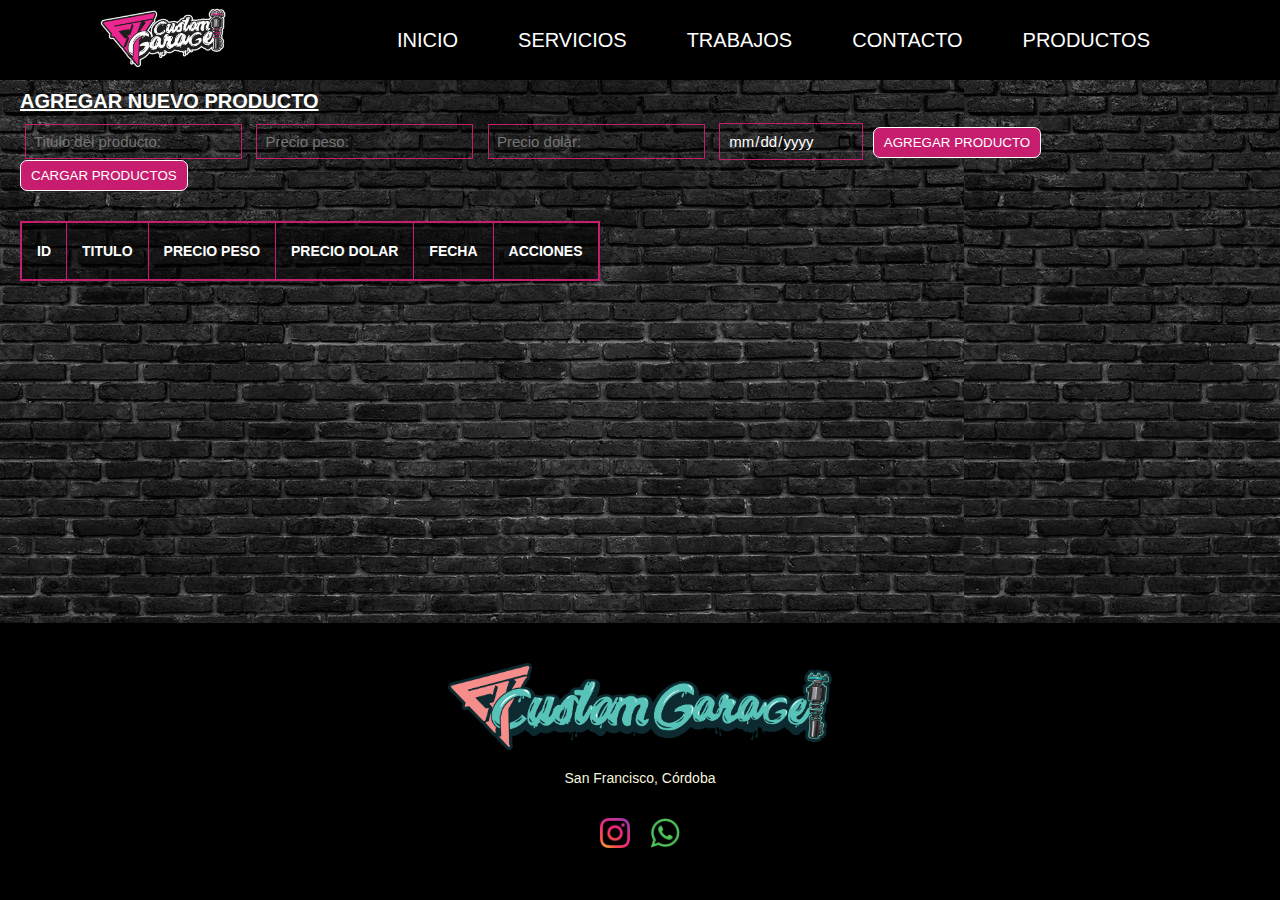
<file: productos.html>
<!DOCTYPE html>
<html lang="es">
<head>
    <meta charset="UTF-8">
    <meta name="viewport" content="width=device-width, initial-scale=1.0">
    <title>FK Custom Garage</title>
    <link rel="stylesheet" href="style.css">
    <link rel="icon" type="image/x-icon" href="img/icono.png">
    <link href='https://unpkg.com/boxicons@2.1.4/css/boxicons.min.css' rel='stylesheet'>
</head>
<body>
    <header>
        <div class="logo">
            <img src="img/logoFKrosa.png" alt="logo">
        </div>
        <div class="menu2">
            <div class="line"></div>
            <div class="line"></div>
            <div class="line"></div>
        </div>

        <nav class="menu">
            <ul>
             <li><a href="index.html">INICIO</a></li>
             <li><a href="#servicios">SERVICIOS</a></li>
             <li><a href="#trabajos">TRABAJOS</a></li>
             <li><a href="#contacto">CONTACTO</a></li>
             <li><a href="productos.html">PRODUCTOS</a></li>
            </ul>
        </nav>
    </header>
    
    <main>
        <section class="contenedor-tabla">
           <h2 class="crud-title">AGREGAR NUEVO PRODUCTO</h2>
           <form id="productForm">
                <input class="input-label" id="titulo" type="text" name="titulo" placeholder="Titulo del producto:" required>
                <input class="input-label" id="precioPeso" type="number" name="precioPeso" placeholder="Precio peso:" required>
                <input class="input-label" id="precioDolar" type="number" name="precioDolar" placeholder="Precio dolar:" required>
                <input class="input-label" id="fecha" type="date" name="fecha" placeholder="YYYY-MM-DD" required>
                <button type="submit">AGREGAR PRODUCTO</button>
                
            </form>

            <div id="editForm" style="display: none;" class="modificar">  
                <form action="javascript:none" class="formularioModificado">
                     <input class="input-label" type="text" id="editIdcod" placeholder="Ingrese un id nuevo">
                     <input class="input-label" id="editTitulo" type="text" name="editTitulo" placeholder="Titulo del producto:" required>
                     <input class="input-label" id="editPrecioPeso" type="number" name="editPrecioPeso" placeholder="Precio peso:" required>
                     <input class="input-label" id="editPrecioDolar" type="number" name="editPrecioDolar" placeholder="Precio dolar:" required>
                     <input class="input-label" id="editFecha" type="date" name="editFecha" placeholder="YYYY-MM-DD" required>
                     <button class="guardarBtn" onclick="modificarProducto('editIdcod', 'editTitulo', 'editPrecioPeso', 'editPrecioDolar', 'editFecha')">Guardar Cambios</button>
                     <button type="button" id="cancelEditBtn">Cancelar</button>

                </form>
           </div>
 
           

            <button id="cargarProdBtn">CARGAR PRODUCTOS</button>
            <table id="prodTable">
              <thead>
                   <tr>
                     <th>ID</th>
                     <th>TITULO</th>
                     <th>PRECIO PESO</th>
                     <th>PRECIO DOLAR</th>
                     <th>FECHA</th>
                     <th>ACCIONES</th>
                   </tr>
              </thead>
              <tbody id="productTbody">
                     
              </tbody>
         </table>
         
        </section>

        
    </main>

    <footer id="contacto">
        <div class="contenedor-footer">
            <div class="logoFooter">
                <img src="img/FK Custom Grovee 2.png" alt="logo2">
            </div>
           <p>San Francisco, Córdoba</p>
            <div class="redes">
                <a href="https://www.instagram.com/fk_customgarage?igsh=MTRhN3Z2NTR2cnQ5bQ==">
                    <img src="img/Instagram_icon-icons.com_66804.ico" alt="instagram">
                </a>
                <a href="https://wa.me/message/374QJ2FAKTJWE1">
                    <img src="img/whatsapp_icon-icons.com_62756.ico" alt="whatsapp">
                </a>
            </div>
        </div>
        <div class="line"></div>

    </footer>
    
 

    
    
    <script src="script.js"></script>
</body>
</html>
</file>
<file: style.css>
*{
    margin: 0;
    padding: 0;
    box-sizing: border-box;
    font-family: Verdana, Geneva, Tahoma, sans-serif;
}

html {
    height: 100%;
}

body {
    display: flex;
    flex-direction: column;
    min-height: 100%;
    background-image: url(img/fondoLadrillos.jpg);
}

header .logo img {
    height: 60px;
}

header {
    background-color: black;
    z-index: 999;
    position: fixed;
    width: 100%;
    height: 80px;
    display: flex;
    justify-content: space-between;
    align-items: center;
    padding: 0 100px;
    transition: 0.6s;
}

.menu2 {
    display: none;
}

header.down {
    background: black;
    padding: 15px 80px;
}

.menu ul {
    display: flex;
}

.menu ul li a {
    display: block;
    color: #fff;
    font-size: 20px;
    text-decoration: none;
    padding: 10px 25px;
    margin: 0 5px;
    border-radius: 50px;
    transition: 0.2s;
}

.menu ul li a:hover{
    color: black;
    background: #c71d6f;
}

.contenedor {
    width: 90%;
    max-width: 1200px;
    overflow: hidden;
    margin: auto;
    padding: 60px 0px;

}

:root {
    scroll-behavior: smooth;
}

/*Servicios*/

.subtitulo {
    text-decoration-line: underline;
    text-align: center;
    font-weight: 300;
    color: white;
    margin-bottom: 40px;
    font-size: 40px;
}

.contenedor-servicios {
    display: flex;
    justify-content: space-evenly;
    align-items: center;
    flex-wrap: wrap;
    
}

.img-servicios {
    width: 15%;
    display: flex;
    flex-direction: column;
    margin-bottom: 20px;
}

.checklist-servicio {
    width: 45%;
}

.services {
    margin-bottom: 20px;
}
p{
    color: beige;
}
.n-servicios {
    margin-bottom: 7px;
    color: white;
}

.numero {
    display: inline-block;
    background-image: linear-gradient(to top, #c71d6f 0%, #d09693 100%);
    width: 30px;
    height: 30px;
    color: white;
    text-align: center;
    border-radius: 50%;
    font-weight: 700;
    line-height: 30px;
    margin-right: 5px;
}

.fotos {
    background: rgba(255, 255, 255, 0.2);
}

.contenedor-fotos {
    display: flex;
    justify-content: space-evenly;
    flex-wrap: wrap;
}

.img-trabajos {
    object-fit: cover;
    width: 30%;
    display: block;
    margin-bottom: 15px;
    box-shadow: 0 0 0 6px rgba(0, 0, 0, .5);
    cursor: pointer;
}

.image-light {
    position: fixed;
    display: flex;
    background: rgba(0, 0, 0, .6);
    width: 100%;
    height: 100%;
    top: 0;
    left: 0;
    justify-content: center;
    align-items: center;
    transform: translate(100%);
    transition: transform .2s ease-in-out;
}

.show {
    transform: translate(0);
}

.agregar-imagen {
    padding-top: 80px;
    object-fit: cover;
    width: 60%;
    transform: scale(0);
    transition: transform .3s .2s;
}

.showImage {
    transform: scale(1);
}
.close {
    padding-top: 80px;
    position: absolute;
    top: 15px;
    right: 15px;
    width: 40px;
    cursor: pointer;
}
/*tabla*/
.contenedor-tabla {
    padding-top: 90px;
    padding-bottom: 100px;
    padding-left: 20px;
}

h2{
    font-size: 20px;
    margin-bottom: 10px;
    color: #fff;
    text-decoration-line: underline;
}

.input-label {
    padding: 8px;
    margin: 0 5px;
    outline: none;
    border: solid 1px #c71d6f;
    background: transparent;
    color: white;
    font-size: 15px;
}

.input-label:hover {
    background: rgba(0, 0, 0, .5);
}

button {
    padding: 7px 10px;
    border-radius: 7px;
    cursor: pointer;
    color: #fff;
    background: #c71d6f;
    border: solid 1px #fff;
}

button:hover {
    background: black;
}

table {
    margin-top: 30px;
    border: solid 2px #c71d6f;
    color: #fff;
    font-size: 14px;
    table-layout: fixed;
    border-collapse: collapse;
}

thead {
    background: rgba(0, 0, 0, .5);
}

th {
    padding: 20px 15px;
    font-weight: 700;
    border: solid 1px #c71d6f;
}

td {
    padding: 15px;
    border-bottom: solid 1px #c71d6f;
    border: solid 1px #c71d6f;
}

tbody tr:hover {
    background: rgba(0, 0, 0, .5);

}

/*Footer*/

footer {
    background: black;
    height: auto;
    width: 100vw;
    margin-top: auto;
    padding-top: 40px;
    color: white;
}

.contenedor-footer {
    display: flex;
    justify-content: center;
    align-items: center;
    flex-direction: column;
    text-align: center;
}

.contenedor-footer p {
    max-width: 500px;
    margin: 10px auto;
    line-height: 28px;
    font-size: 14px;
}

.logoFooter img {
    width: 30%;
}

.redes {
    list-style: none;
    display: flex;
    align-items: center;
    justify-content: center;
    margin: 1rem 0 3rem 0;
}

.redes img {
    width: 30px;
    margin: 0 10px;
    
}

@media screen and (max-width: 1100px) { 
    header {
        padding: 0 30px;
    }
}

@media screen and (max-width:800px) {
    .menu2 {
        display: block;
        cursor: pointer;
    }

    .menu2 .line {
        width: 30px;
        height: 3px;
        background: #fff;
        margin: 6px 0;
    }

    .menu {
        height: 0;
        position: absolute;
        top: 80px;
        left: 0;
        right: 0;
        width: 100vw;
        background: black;
        transition: 0.2s;
        overflow: hidden;
    }

    .menu.active {
        height: 450px;
    }

    .menu ul {
        display: block;
        width: fit-content;
        margin: 80px auto 0 auto;
        text-align: center;
        transition: 0.5s;
        opacity: 0;
    }

    .menu.active ul {
        opacity: 1;
    }

    .menu ul li a {
        margin-bottom: 12px;
        
    }
   
    .img-servicios {
        width: 50%;
        margin-bottom: 40px;
    }

    .checklist-servicio {
        width: 80%;
    }
    .services {
        margin-bottom: 30px;
    }

    .agregar-imagen{
        width: 80%;
    }
    .img-trabajos{
        width: 45%;
    }
    .contenedor-footer p {
        font-size: 10px;
    }
    .redes img {
        width: 20px;
    }
}

@media screen and (max-widht:500px) {

    .agregar-imagen{
        width: 95%;
    }
    .subtitulo{
        font-size: 30px;
    }
    .img-trabajos{
        width: 95%;
    }
    .social-media{
        width: 100%;
    }
    .contactanos{
        width: 90%;
    }
}
</file>
